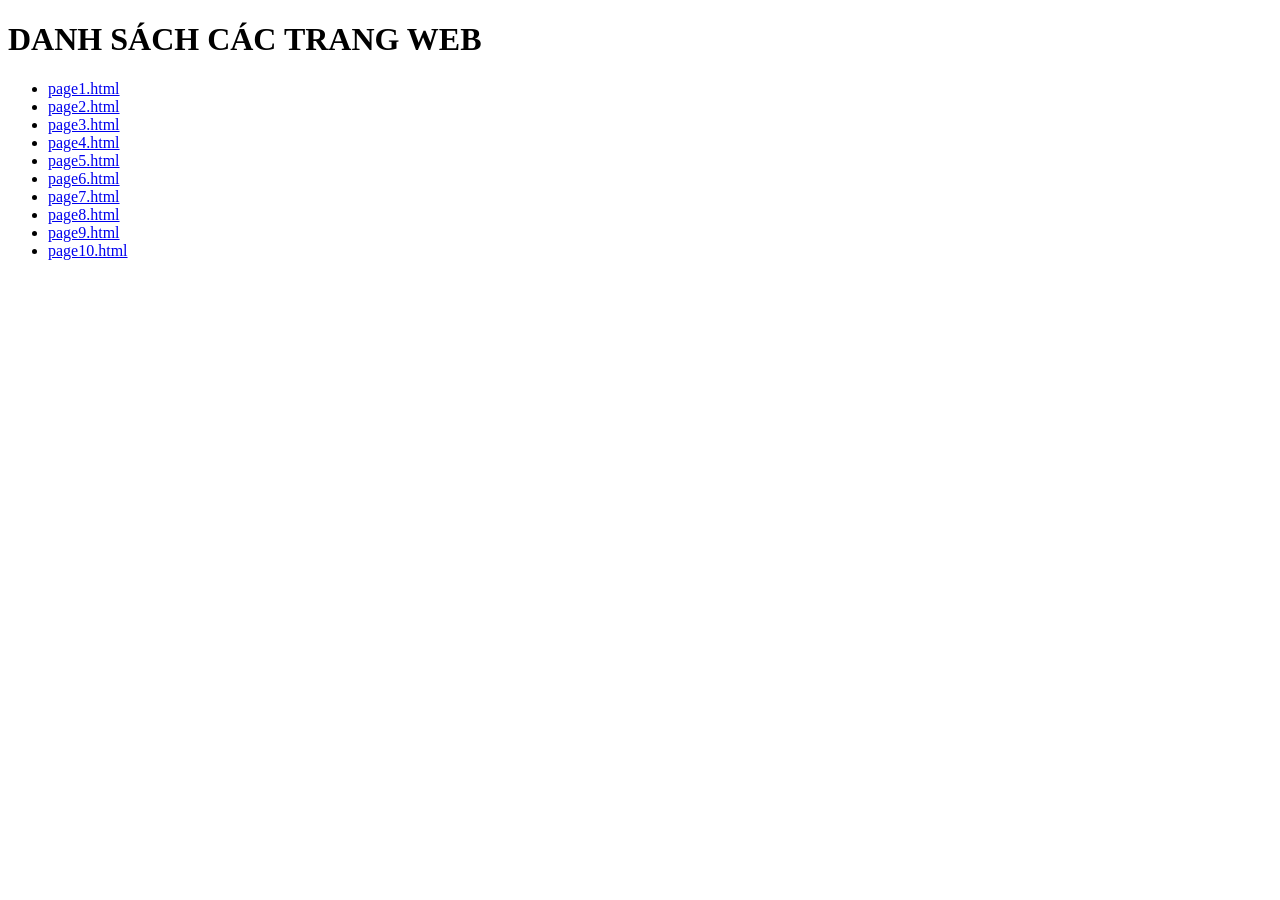
<file: index.html>
<!DOCTYPE html>
<html lang="vi">
<head>
    <meta charset="UTF-8">
    <meta name="viewport" content="width=device-width, initial-scale=1.0">
    <title>Danh sách trang web</title>
</head>
<body>

    <h1>DANH SÁCH CÁC TRANG WEB</h1>

    <ul>
        <li><a href="html/page1.html">page1.html</a></li>
        <li><a href="#">page2.html</a></li>
        <li><a href="#">page3.html</a></li>
        <li><a href="#">page4.html</a></li>
        <li><a href="#">page5.html</a></li>
        <li><a href="#">page6.html</a></li>
        <li><a href="#">page7.html</a></li>
        <li><a href="#">page8.html</a></li>
        <li><a href="#">page9.html</a></li>
        <li><a href="#">page10.html</a></li>
    </ul>

</body>
</html>
</file>
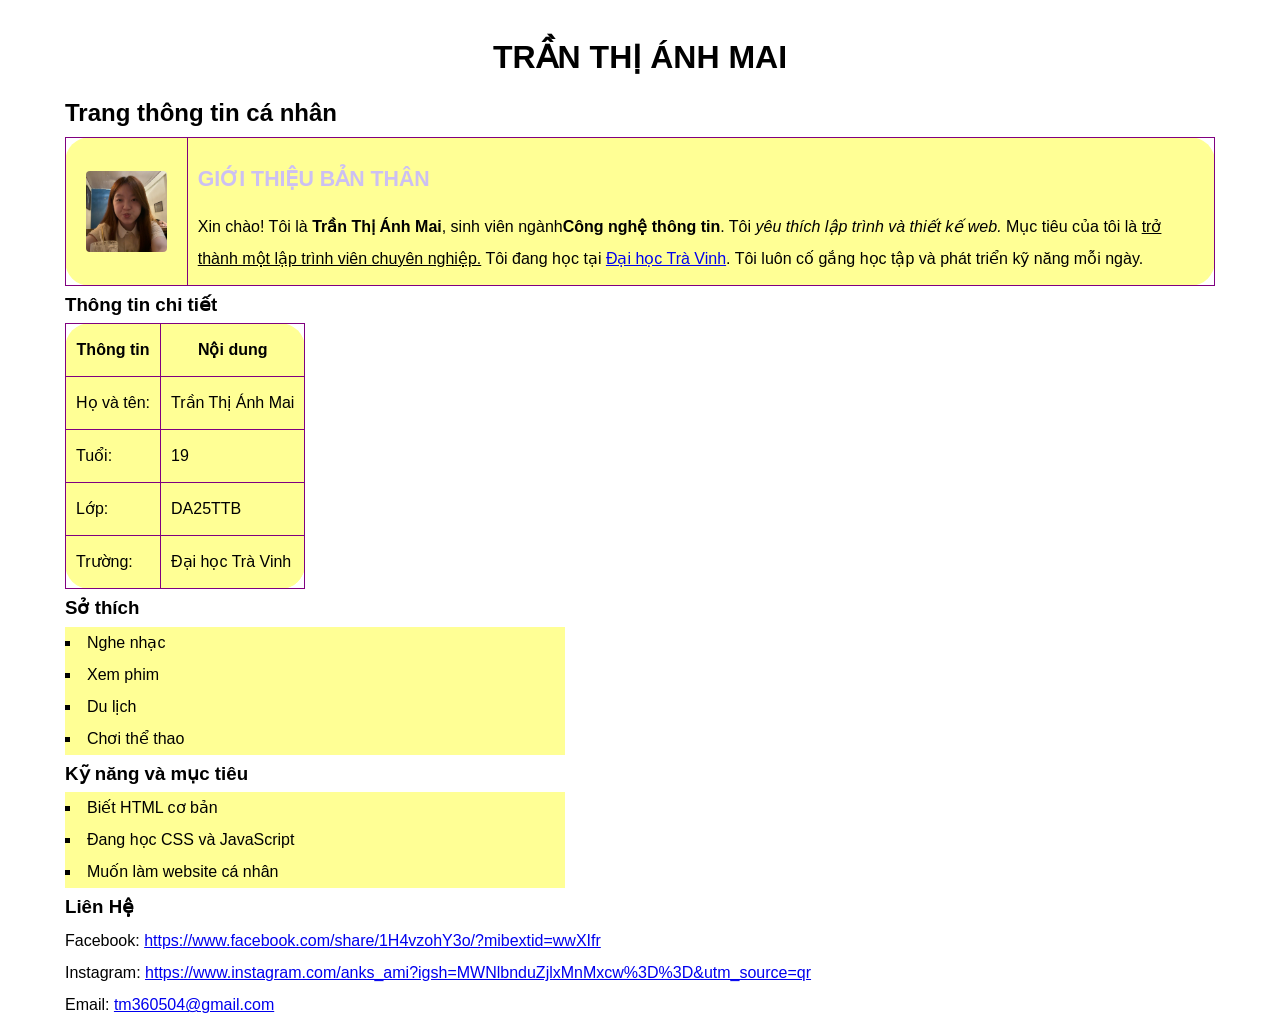
<file: html/page1.html>
<!DOCTYPE html>
<html lang="vi">
	<head>
    		<meta charset="UTF-8">
    		<title>Trang thông tin cá nhân</title>
    		<link rel = "stylesheet" href="../css/style01.css">
	</head>
	<body>

       		<div class="container">

        		<h1>TRẦN THỊ ÁNH MAI</h1>

        		<h2>Trang thông tin cá nhân</h2>

        	<div class="intro-box">
       			
			<table> 
				<tr>
					<td id = "cot1">
						<img src="../assets/images/avatar.jpg">
					</td>
					<td id = "cot2">
						<h3 class = "tieude">Giới thiệu bản thân</h3>
                				<p>

                  				  	Xin chào! Tôi là <b>Trần Thị Ánh Mai</b>, sinh viên ngành<b>Công nghệ thông tin</b>.
						  	Tôi <i>yêu thích lập trình và thiết kế web.</i>
                    				  	Mục tiêu của tôi là <u>trở thành một lập trình viên chuyên nghiệp.</u>
						  	Tôi đang học tại <a href = "http://www.tvu.edu.vn">Đại học Trà Vinh</a>.
 						  	Tôi luôn cố gắng học tập và phát triển kỹ năng mỗi ngày.

               			       		</p>
					</td>
				</tr>
			</table>           

        <h3>Thông tin chi tiết</h3>

       		 <table>
            		<tr>
                		<th>Thông tin</th>
                		<th>Nội dung</th>
            		</tr>

            		<tr>
                		<td>Họ và tên:</td>
               			<td>Trần Thị Ánh Mai</td>
            		</tr>

            		<tr>
                		<td>Tuổi:</td>
                		<td>19</td>
            		</tr>

            		<tr>
                		<td>Lớp:</td>
                		<td>DA25TTB</td>
            		</tr>

            		<tr>
                		<td>Trường:</td>
                		<td>Đại học Trà Vinh</td>
            		</tr>
        	</table>

        <h3>Sở thích</h3>
        		<ul>
            			<li>Nghe nhạc</li>
           			<li>Xem phim</li>
	    			<li>Du lịch</li>
            			<li>Chơi thể thao</li>
        		</ul>

        <h3>Kỹ năng và mục tiêu</h3>
        		<ul>
           			<li>Biết HTML cơ bản</li>
            			<li>Đang học CSS và JavaScript</li>
            			<li>Muốn làm website cá nhân</li>
       		 	</ul>

        <h3>Liên Hệ</h3>

    		<p>
        		Facebook:
        			<a href="#">https://www.facebook.com/share/1H4vzohY3o/?mibextid=wwXIfr</a>
    		</p>

    		<p>
        		Instagram:
        			<a href="#">https://www.instagram.com/anks_ami?igsh=MWNlbnduZjlxMnMxcw%3D%3D&utm_source=qr</a>
    		</p>

    		<p>
      		 	 Email:
        			<a href="mailto:tm360504@gmail.com">tm360504@gmail.com</a>
   		</p>
</div>

</body>
</html>
</file>
<file: css/style01.css>
*{
    margin:0;
    padding:0;
    font-family: Arial, Helvetica, sans-serif;
    line-height:2;
    <*color:LavenderBlush;*/
}

h1 {
  text-align: center;
}

div.container{
    margin:10px 50px 0px 50px;
    padding:15px;

}

.tieude {
    font-weight: bolder;
    font-size: 16pt;
    color: #ccc0f3;
    text-transform: uppercase;
    padding: 10px 0px 10px;
}

img {
    border-radius: 5%;
    width: 80%;
    max-width: 200px;
    vertical-align:middle;
}

ul {
    background-color:rgb(255, 255, 149);
    list-style-type: square;
    /* list-style-image: url("../assets/images/heart-solid.png"); */
    list-style-position: inside;
    width:50%;
    max-width:500px;
}

table, tr, td, th {
    border: 1px solid purple;
    border-collapse: collapse;
    background-color:rgb(255, 255, 149);
    border-radius: 25px;
    padding:10px
    
}
td#cot1 {
    
    text-align:center;
}

td#cot1, td#cot2{
    padding:10px;


body {
    background-color:LavenderBlush;
}
</file>
